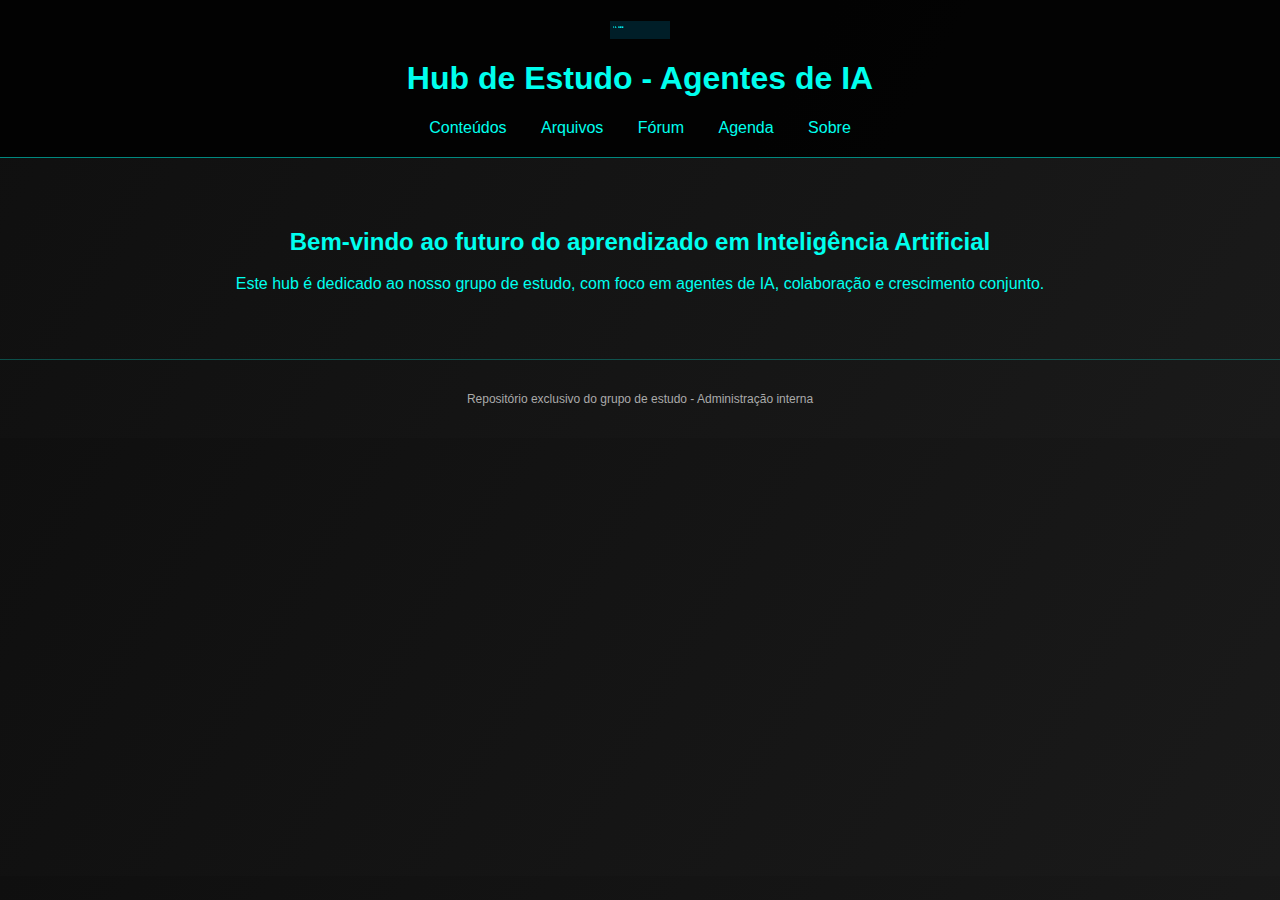
<file: index.html>
<!DOCTYPE html>
<html lang="pt-BR">
<head>
  <meta charset="UTF-8">
  <meta name="viewport" content="width=device-width, initial-scale=1.0">
  <title>Agentes de IA - Hub</title>
  <link rel="stylesheet" href="css/style.css">
</head>
<body>
  <header>
    <img src="img/logo.png" alt="Logo Agentes de IA" class="logo">
    <h1>Hub de Estudo - Agentes de IA</h1>
    <nav>
      <a href="conteudos.html">Conteúdos</a>
      <a href="arquivos.html">Arquivos</a>
      <a href="forum.html">Fórum</a>
      <a href="agenda.html">Agenda</a>
      <a href="sobre.html">Sobre</a>
    </nav>
  </header>
  <main>
    <section class="hero">
      <h2>Bem-vindo ao futuro do aprendizado em Inteligência Artificial</h2>
      <p>Este hub é dedicado ao nosso grupo de estudo, com foco em agentes de IA, colaboração e crescimento conjunto.</p>
    </section>
  </main>
  <footer>
    <p>Repositório exclusivo do grupo de estudo - Administração interna</p>
  </footer>
</body>
</html>
</file>
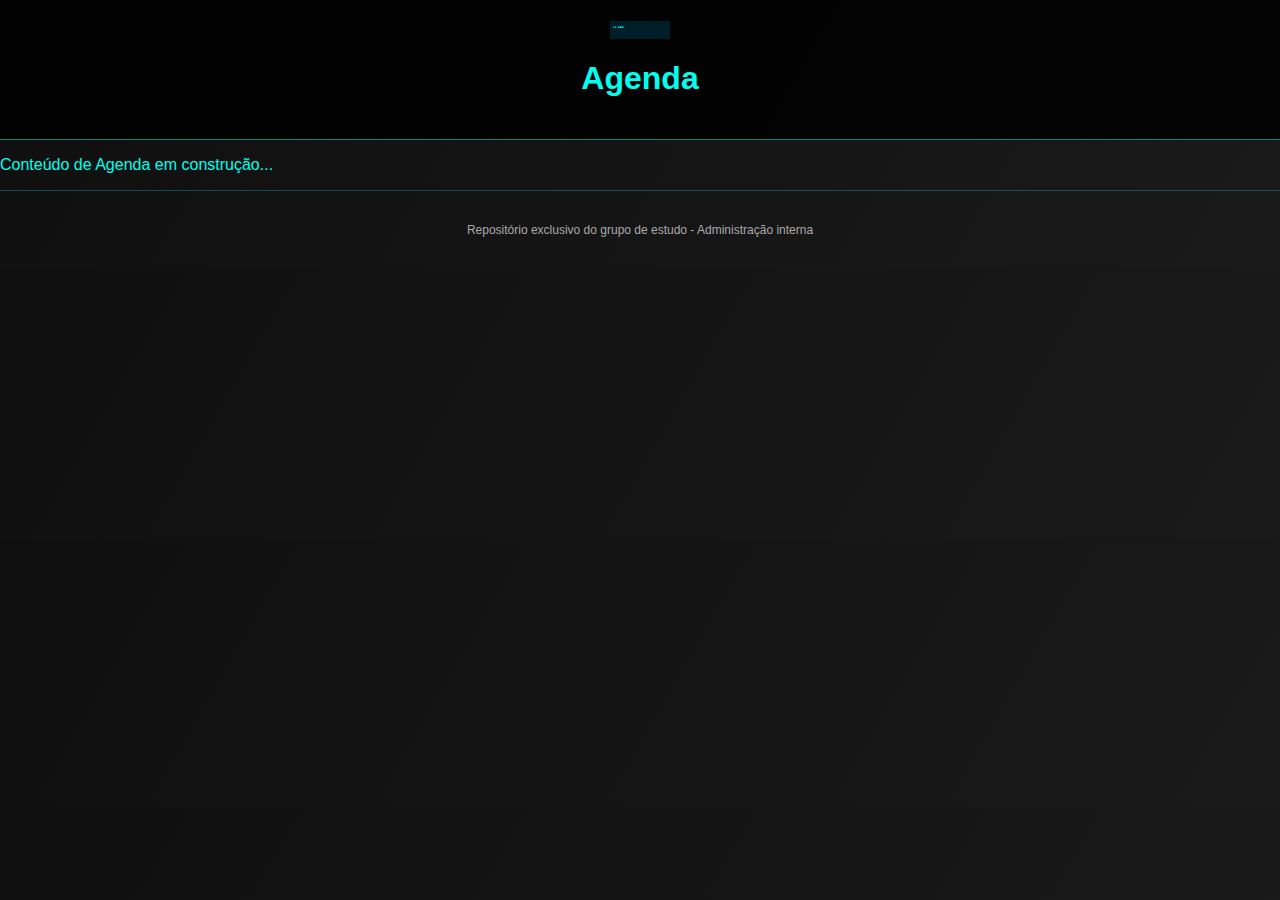
<file: agenda.html>
<!DOCTYPE html>
<html lang="pt-BR">
<head>
  <meta charset="UTF-8">
  <title>Agenda - Agentes de IA</title>
  <link rel="stylesheet" href="css/style.css">
</head>
<body>
  <header>
    <a href="index.html"><img src="img/logo.png" class="logo"></a>
    <h1>Agenda</h1>
  </header>
  <main>
    <p>Conteúdo de Agenda em construção...</p>
  </main>
  <footer>
    <p>Repositório exclusivo do grupo de estudo - Administração interna</p>
  </footer>
</body>
</html>
</file>
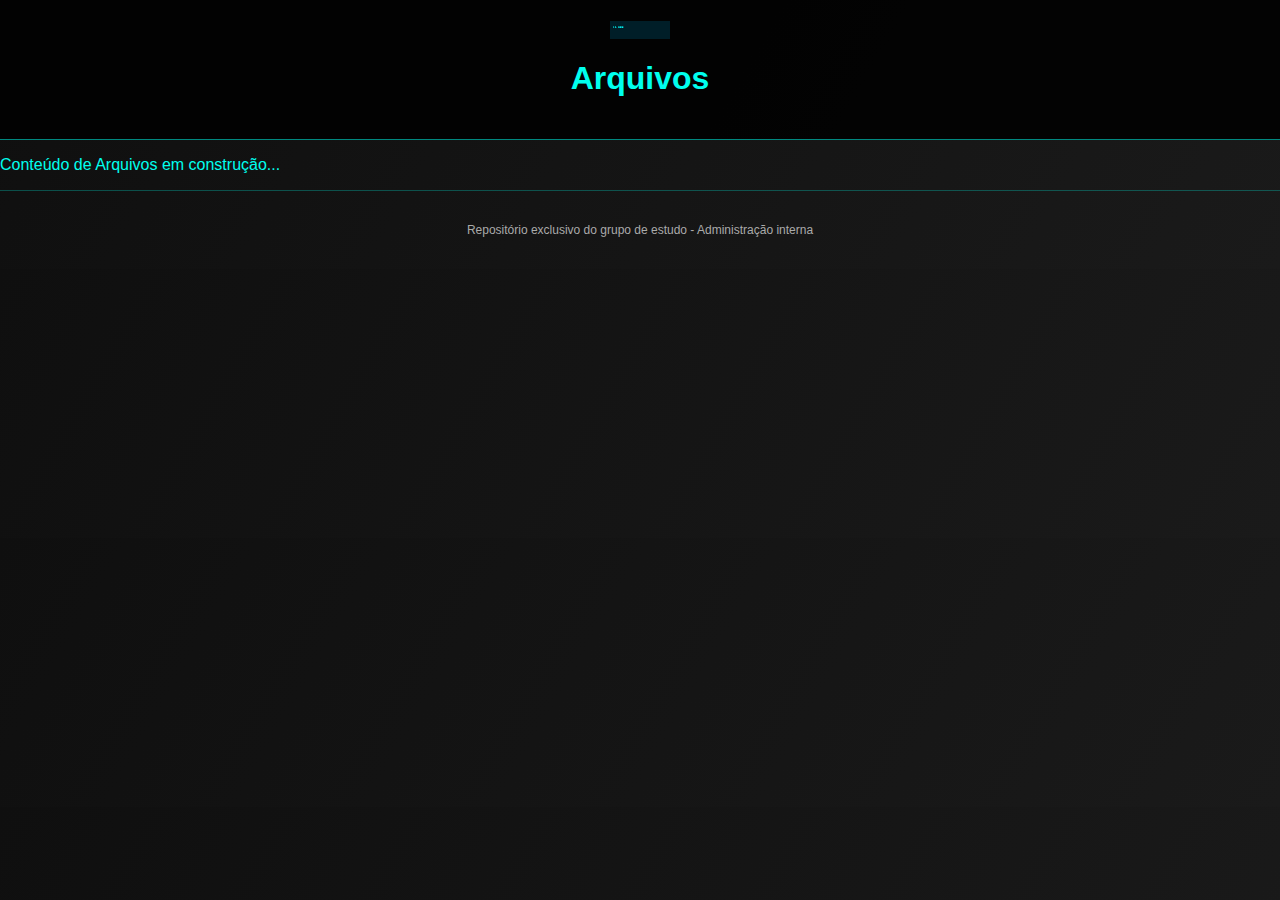
<file: arquivos.html>
<!DOCTYPE html>
<html lang="pt-BR">
<head>
  <meta charset="UTF-8">
  <title>Arquivos - Agentes de IA</title>
  <link rel="stylesheet" href="css/style.css">
</head>
<body>
  <header>
    <a href="index.html"><img src="img/logo.png" class="logo"></a>
    <h1>Arquivos</h1>
  </header>
  <main>
    <p>Conteúdo de Arquivos em construção...</p>
  </main>
  <footer>
    <p>Repositório exclusivo do grupo de estudo - Administração interna</p>
  </footer>
</body>
</html>
</file>
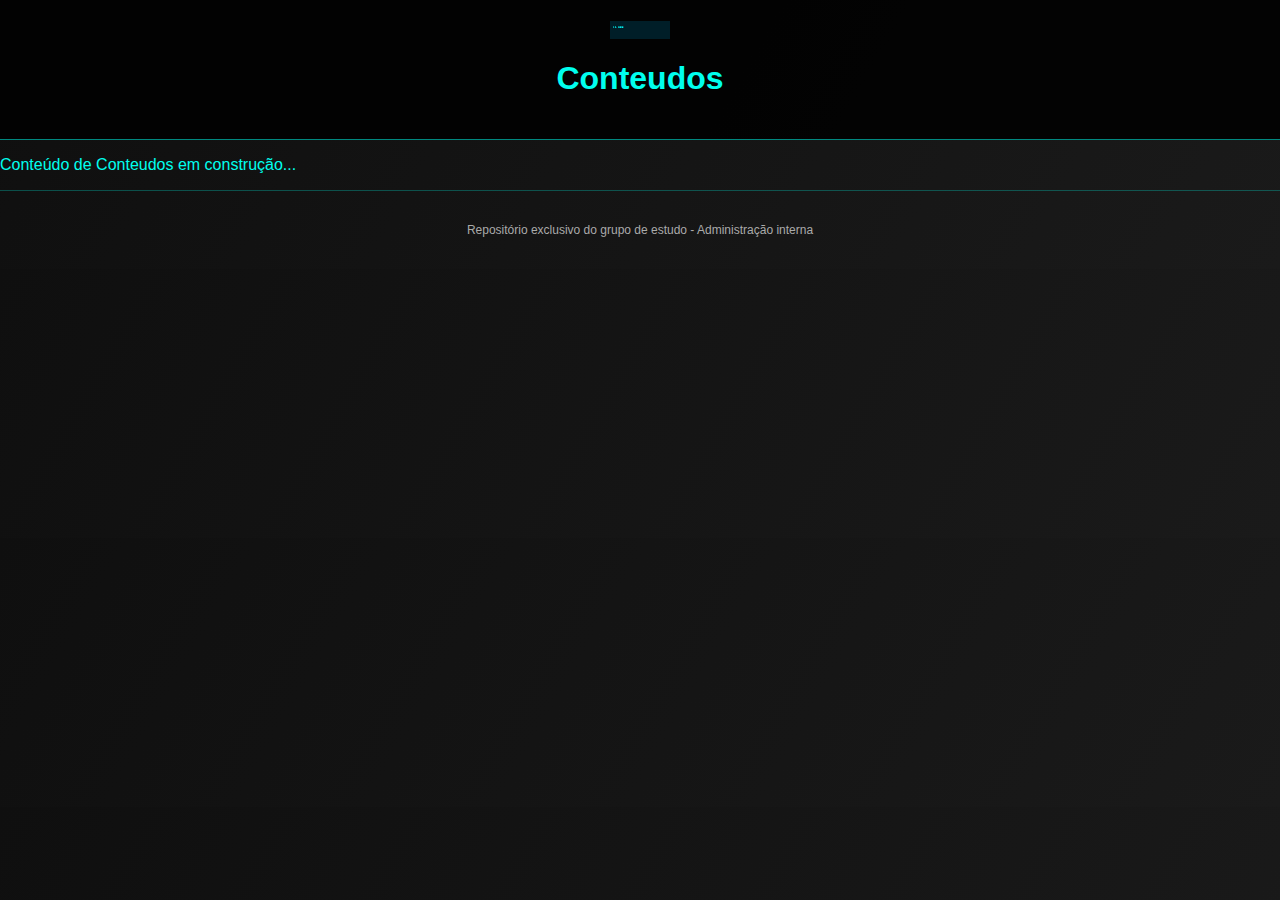
<file: conteudos.html>
<!DOCTYPE html>
<html lang="pt-BR">
<head>
  <meta charset="UTF-8">
  <title>Conteudos - Agentes de IA</title>
  <link rel="stylesheet" href="css/style.css">
</head>
<body>
  <header>
    <a href="index.html"><img src="img/logo.png" class="logo"></a>
    <h1>Conteudos</h1>
  </header>
  <main>
    <p>Conteúdo de Conteudos em construção...</p>
  </main>
  <footer>
    <p>Repositório exclusivo do grupo de estudo - Administração interna</p>
  </footer>
</body>
</html>
</file>
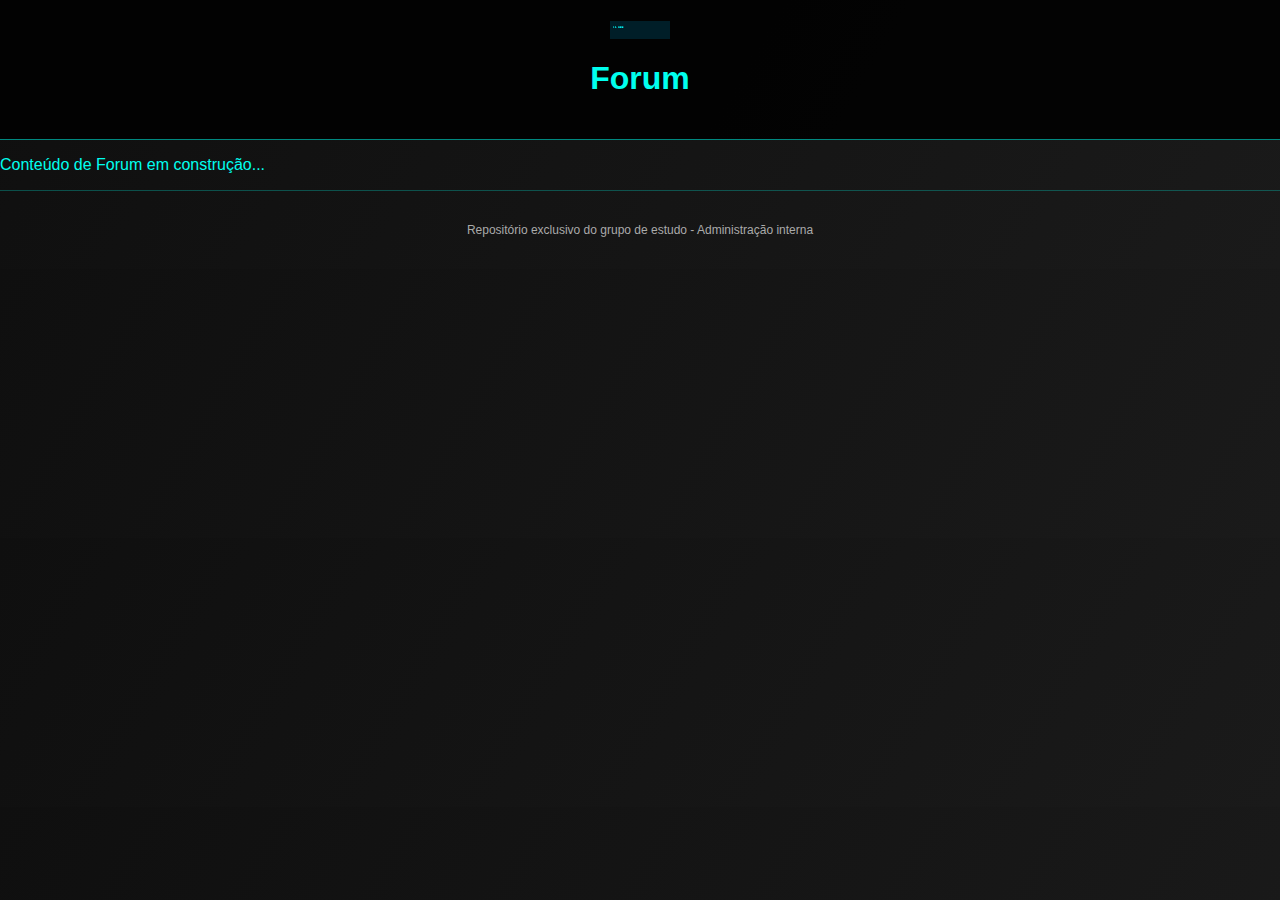
<file: forum.html>
<!DOCTYPE html>
<html lang="pt-BR">
<head>
  <meta charset="UTF-8">
  <title>Forum - Agentes de IA</title>
  <link rel="stylesheet" href="css/style.css">
</head>
<body>
  <header>
    <a href="index.html"><img src="img/logo.png" class="logo"></a>
    <h1>Forum</h1>
  </header>
  <main>
    <p>Conteúdo de Forum em construção...</p>
  </main>
  <footer>
    <p>Repositório exclusivo do grupo de estudo - Administração interna</p>
  </footer>
</body>
</html>
</file>
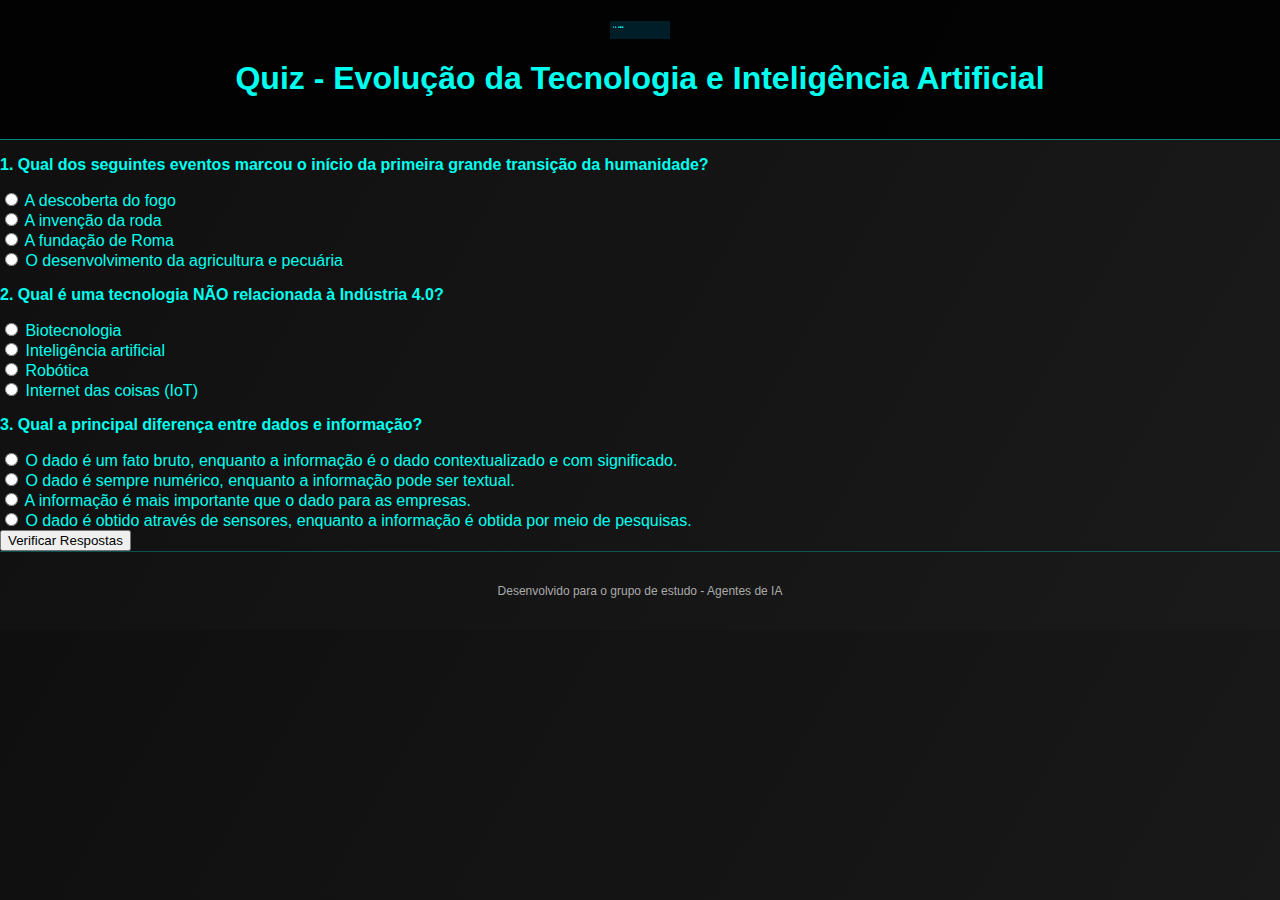
<file: quiz.html>
<!DOCTYPE html>
<html lang="pt-BR">
<head>
  <meta charset="UTF-8">
  <meta name="viewport" content="width=device-width, initial-scale=1.0">
  <title>Quiz de IA - Agentes Inteligentes</title>
  <link rel="stylesheet" href="css/style.css">
</head>
<body>
  <header>
    <img src="img/logo.png" class="logo" alt="Logo IA HUB">
    <h1>Quiz - Evolução da Tecnologia e Inteligência Artificial</h1>
  </header>
  <main>
    <div id="quiz-container"></div>
    <button onclick="checkAnswers()">Verificar Respostas</button>
    <div id="result"></div>
  </main>
  <footer>
    <p>Desenvolvido para o grupo de estudo - Agentes de IA</p>
  </footer>
  <script src="js/quiz.js"></script>
</body>
</html>
</file>
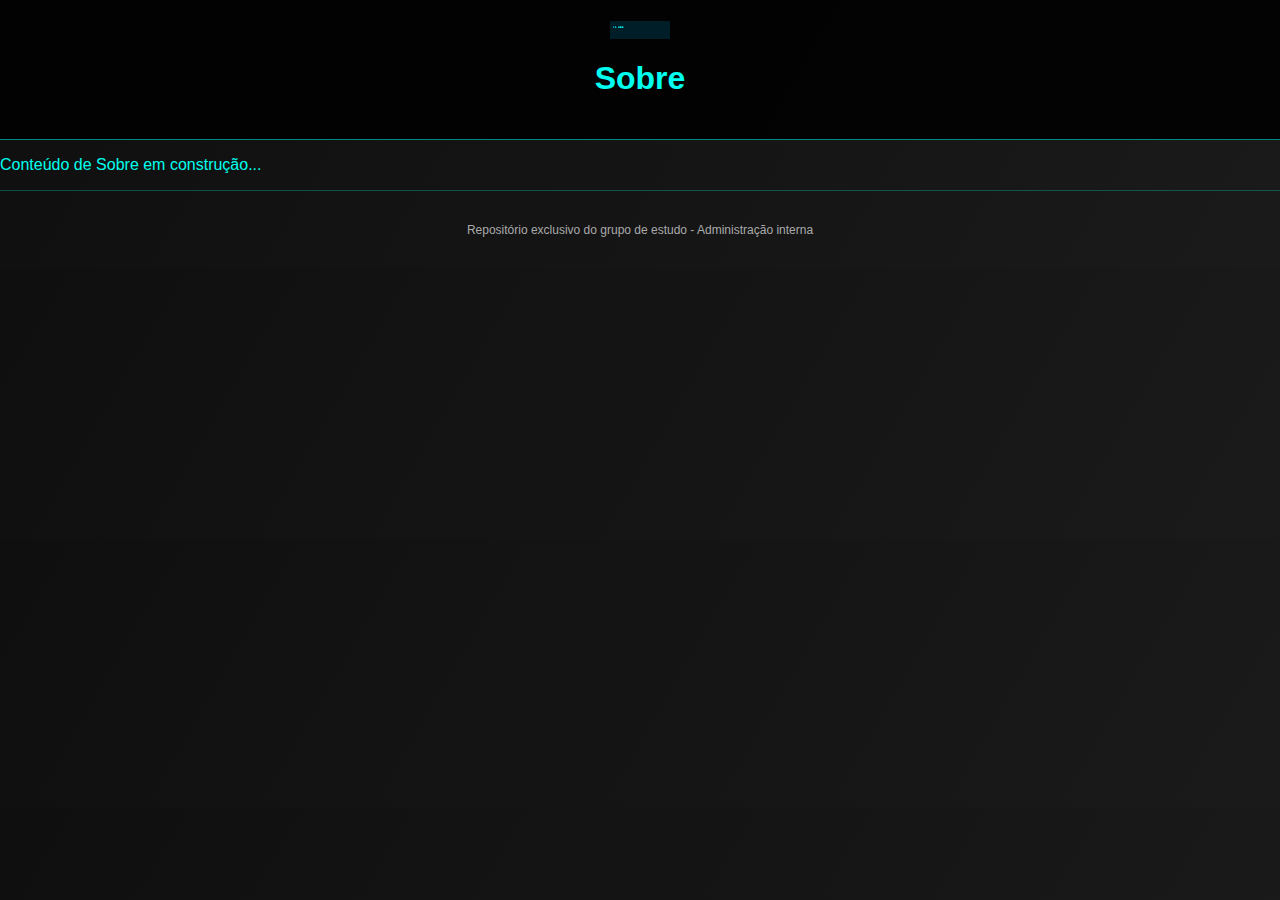
<file: sobre.html>
<!DOCTYPE html>
<html lang="pt-BR">
<head>
  <meta charset="UTF-8">
  <title>Sobre - Agentes de IA</title>
  <link rel="stylesheet" href="css/style.css">
</head>
<body>
  <header>
    <a href="index.html"><img src="img/logo.png" class="logo"></a>
    <h1>Sobre</h1>
  </header>
  <main>
    <p>Conteúdo de Sobre em construção...</p>
  </main>
  <footer>
    <p>Repositório exclusivo do grupo de estudo - Administração interna</p>
  </footer>
</body>
</html>
</file>
<file: css/style.css>
body {
  margin: 0;
  font-family: 'Segoe UI', sans-serif;
  background: linear-gradient(120deg, #0f0f0f, #1a1a1a);
  color: #00ffee;
}
header {
  background-color: #000000dd;
  padding: 20px;
  text-align: center;
  border-bottom: 1px solid #00ffee88;
}
.logo {
  width: 60px;
  vertical-align: middle;
}
nav a {
  margin: 0 15px;
  color: #00ffee;
  text-decoration: none;
}
nav a:hover {
  text-shadow: 0 0 5px #00ffee;
}
.hero {
  padding: 50px;
  text-align: center;
}
footer {
  text-align: center;
  padding: 20px;
  font-size: 12px;
  color: #aaa;
  border-top: 1px solid #00ffee44;
}
</file>
